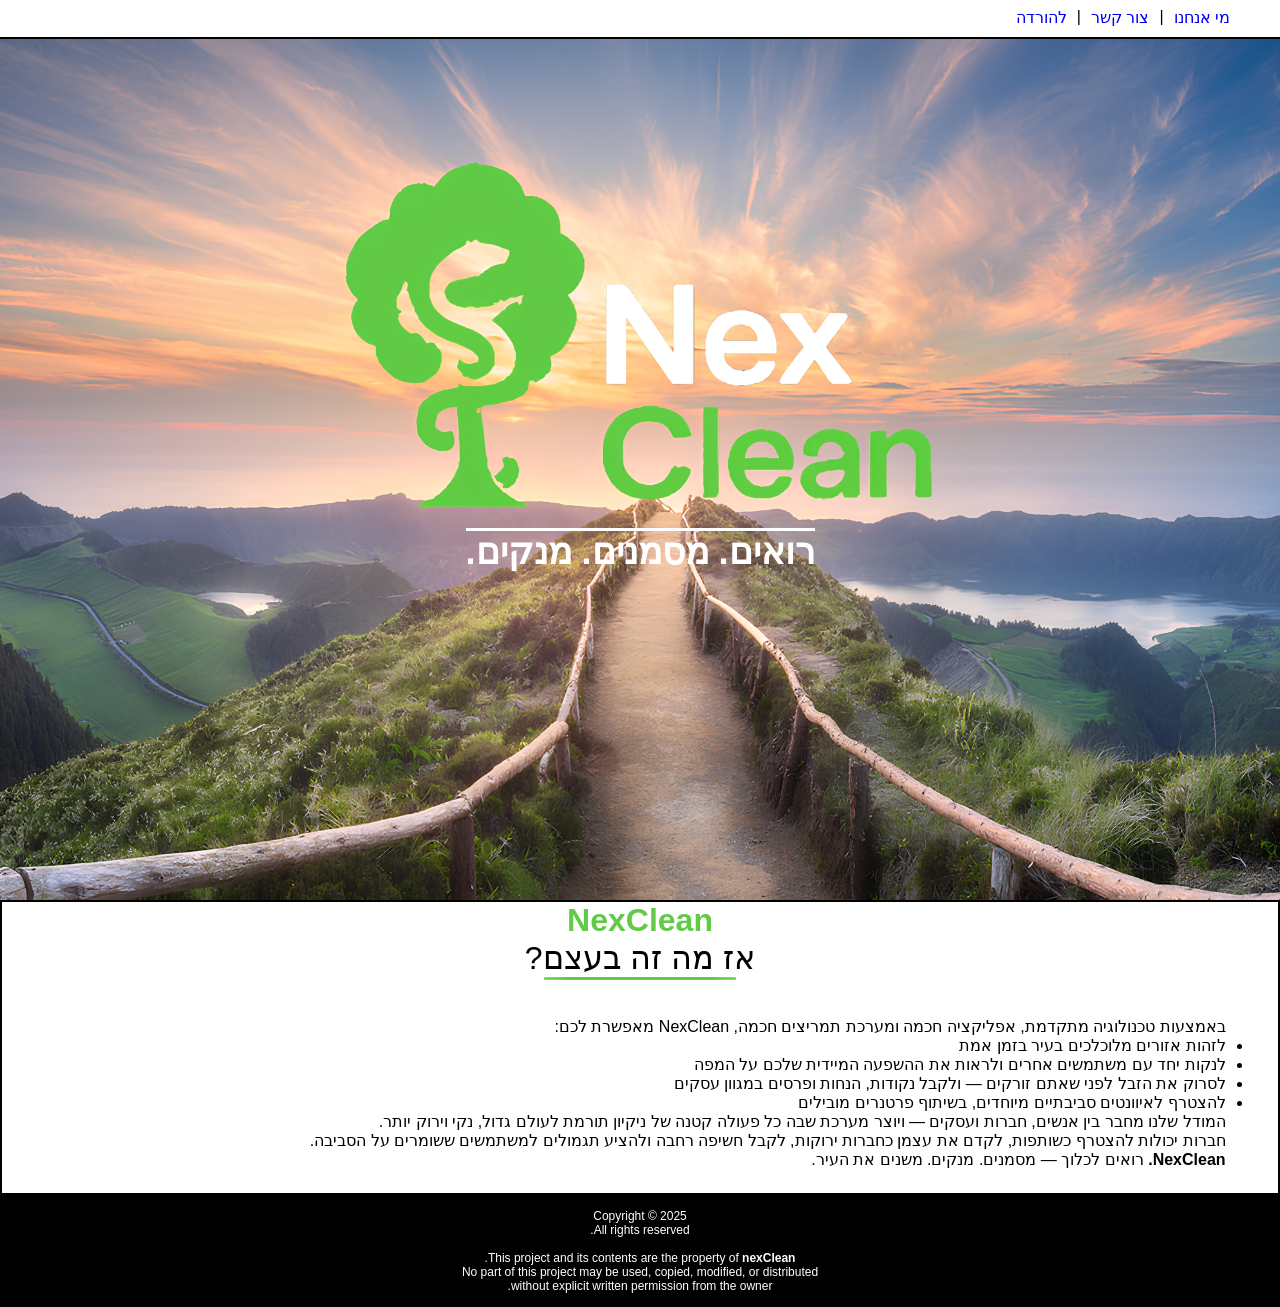
<file: index.html>
<!DOCTYPE html>
<html lang="he" dir="rtl">
<head>
    <meta charset="UTF-8">
    <meta name="viewport" content="width=device-width, initial-scale=1.0">
    <link rel="stylesheet" href="css/home.css">
    <link rel="stylesheet" href="css/styles.css">
    <title>Home page</title>
</head>
<body>
    <header>
        <nav class="header-nav">
            <a href="index.html">מי אנחנו</a>
            <span>|</span>
            <a href="ContactUs.html">צור קשר</a>
            <span>|</span>
            <a href="downloads.html">להורדה</a>
        </nav>
    </header>
    <section class="hero">
        
        
        <div class="hero-content">
            <hr class="hero-hr">
            <h1>רואים. מסמנים. מנקים.</h1>
        </div>
    </section>

    <div class="container">
        <div class="title">        
            <strong style="color: #62CA47;">NexClean</strong>
            <p>אז מה זה בעצם?</p>
            <hr style="width: 50%; border: none; border-radius: 20%; height: 3px; background-color: #62CA47;">
            <br>
        </div>
        
        <div class="content">
            <p>באמצעות טכנולוגיה מתקדמת, אפליקציה חכמה ומערכת תמריצים חכמה, NexClean מאפשרת לכם:</p>
        
            <ul>
                <li>לזהות אזורים מלוכלכים בעיר בזמן אמת</li>
                <li>לנקות יחד עם משתמשים אחרים ולראות את ההשפעה המיידית שלכם על המפה</li>
                <li>לסרוק את הזבל לפני שאתם זורקים — ולקבל נקודות, הנחות ופרסים במגוון עסקים</li>
                <li>להצטרף לאיוונטים סביבתיים מיוחדים, בשיתוף פרטנרים מובילים</li>
            </ul>

            <p>המודל שלנו מחבר בין אנשים, חברות ועסקים — ויוצר מערכת שבה כל פעולה קטנה של ניקיון תורמת לעולם גדול, נקי וירוק יותר.</p>

            <p>חברות יכולות להצטרף כשותפות, לקדם את עצמן כחברות ירוקות, לקבל חשיפה רחבה ולהציע תגמולים למשתמשים ששומרים על הסביבה.</p>

            <p><strong>NexClean.</strong> רואים לכלוך — מסמנים. מנקים. משנים את העיר.</p>
        </div>
        
    </div>

  <!--<footer>
        <p>&copy; 2025 NexClean. כל הזכויות שמורות.</p>
    </footer>-->  
   <footer class="copyright">
  Copyright © 2025<br>
  All rights reserved.<br><br>
  This project and its contents are the property of <strong>nexClean</strong>.<br>
  No part of this project may be used, copied, modified, or distributed<br>
  without explicit written permission from the owner.
</footer>
</body>
</html>
</file>
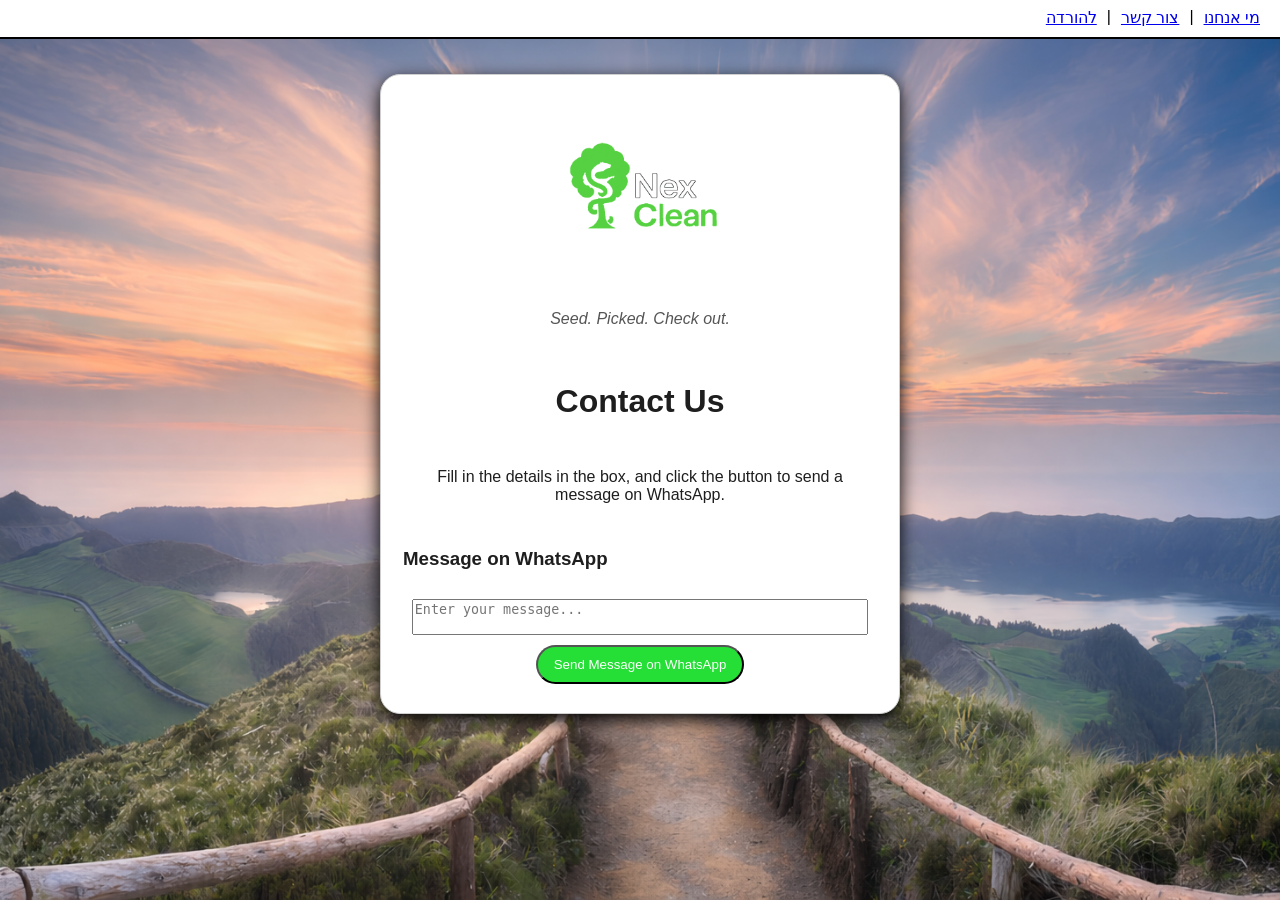
<file: ContactUs.html>
<!DOCTYPE html>
<html lang="he" dir="ltr">
<head>
    <meta charset="UTF-8">
    <meta name="viewport" content="width=device-width, initial-scale=1.0">
    <link rel="stylesheet" href="css/ContactUs.css">
    <link rel="stylesheet" href="css/styles.css">
    <title>Document</title>
</head>
<body>
    <header dir="rtl">
        <nav class="header-nav">
            <a href="index.html">מי אנחנו</a>
            <span>|</span>
            <a href="ContactUs.html">צור קשר</a>
            <span>|</span>
            <a href="downloads.html">להורדה</a>
        </nav>
    </header>

    <div class="card">
        <img
            src="images/nexclean_with_borders.png"
            alt="Profile image"
            class="profile-img"
        >
        <p class="quote">Seed. Picked. Check out.</p>
        <form action="https://wa.me/972549922316" target="_blank" class="contact-form">
            <h1>Contact Us</h1>
            <p>Fill in the details in the box, and click the button to send a message on WhatsApp.</p>
            <h3 style="align-self: flex-start;">Message on WhatsApp</h3>
            <textarea name="text" id="message" class="message" placeholder="Enter your message..." style="width:95%; resize: none; max-height: 40px;"></textarea>
            <button class="btn-whatsapp">Send Message on WhatsApp</button>
        </form>
   

    </div>
</body>
</html>
</file>
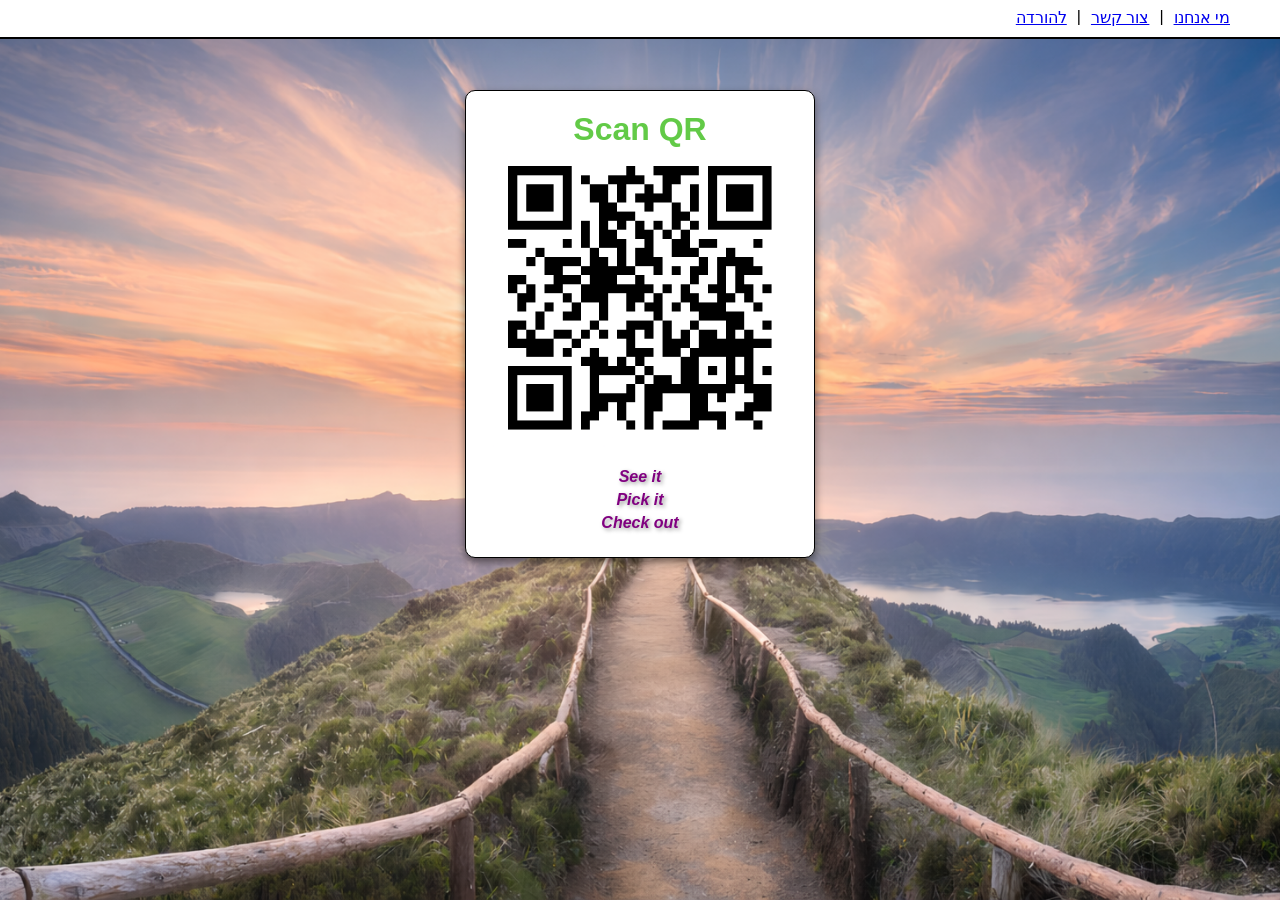
<file: downloads.html>
<!DOCTYPE html>
<html lang="he" dir="rtl">
<head>
    <meta name="viewport" content="width=device-width, initial-scale=1.0">
    <title>QR page</title>
    <link rel="stylesheet" href="css/downloads.css">
    <link rel="stylesheet" href="css/styles.css">
</head>
<body>
    <header>
        <nav class="header-nav">
            <a href="index.html">מי אנחנו</a>
            <span>|</span>
            <a href="ContactUs.html">צור קשר</a>
            <span>|</span>
            <a href="downloads.html">להורדה</a>
        </nav>
    </header>

    <img src="images/Background.png" class="bg">
    <div class="card">
    <h1>Scan QR</h1>
    <img src="images/qr.png" alt="QR_code" width="300">
        <div class="slogan">
            <p>See it</p>
            <p>Pick it</p>
            <p>Check out</p>
        </div>

    </div>
</body>
</html>
</file>
<file: css/home.css>
* {
    margin: 0;
    padding: 0;
    box-sizing: border-box;
    font-family:'Segoe UI', Tahoma, Geneva, Verdana, sans-serif;
}
body{
  min-height: 100vh;
  display: flex;
  flex-direction: column;
}
.container {
    display: flex;
    flex-direction: column;
    align-items: center;
    padding-bottom: 24px;
    border: 2px solid black;
}

.content {
    margin-left: 20%;
}

.hero {
    position: relative;
    width: 100%;
    height: 100vh;
    background-image: url("../images/NexCleanHero (1).png");
    background-size: cover;
    background-position: center;
    display: flex;
    flex-direction: column;
    justify-content: center;
    align-items: center;
    color: white;

}

a {
    text-decoration: none;
}

a:hover {
    color: #62CA47;
}

.hero-hr {
    border: none;
    height: 3px;
    background-color: white;
}

.hero-content{
    padding-top: 200px;
    text-align: center;
    max-width: 600px;
    font-size: x-large;
}

.title {
    width: 30%;
    border: 2px;
    font-size: xx-large;
    display: flex;
    flex-direction: column;
    align-items: center;
    text-align: center;
}
.copyright{
  margin-top: auto;
  width: 100%;
  background: black;
  color: white;
  text-align: center;
  font-size: 12px;
  padding: 14px 10px;
  box-sizing: border-box;
}
</file>
<file: css/styles.css>
header {
    position: fixed;
    top: 0;                 
    width: 100%;
    z-index: 1000;
    display: flex;
    justify-content: space-between;
    padding: 8px 50px 10px 10px; /* уменьшили вертикальные отступы */
    background-color: white;
    color: black;
    font-style: normal;
    border-bottom: 2px solid black;
}

.header-nav {
    display: flex;
    flex-direction: row;
    gap: 10px;
}
</file>
<file: css/ContactUs.css>
:root {
    --bg-color: #ffffff;
    --text-color: #1e1e1e;
    --bg-image: url("../images/Background.png");
}

html, body {
    height: 100%;
    margin: 0;
}

header {
    font-family: 'Segoe UI', Tahoma, Geneva, Verdana, sans-serif
}

body {
    background-color: var(--bg-color);
    color: var(--text-color);
    font-family: 'Lucida Sans', 'Lucida Sans Regular', 'Lucida Grande', 'Lucida Sans Unicode', Geneva, Verdana, sans-serif;
    background-image: var(--bg-image);
    background-size: cover;
    background-position: center;
    background-repeat: no-repeat;
    display: flex;
    justify-content: center;
    padding: 24px;
    box-sizing: border-box;
}

.title {
    font-size: 24px;
    margin: 12px 0;
}

.quote {
    font-style: italic;
    color: #555;
    margin-bottom: 24px;
}


.card {
    width: 520px;
    height: 640px;
    padding: 28px 22px;
    margin: 50px auto;
    text-align: center;
    border: 1px solid #cfcfcf;
    border-radius: 20px;
    box-shadow: 0px 6px 18px black;
    background: white;
    backdrop-filter: blur(2px);

    box-sizing: border-box;

    display: flex;
    flex-direction: column;
    justify-content: center;
    gap: 10px;
}

.contact-form {
    display: flex;
    flex-direction: column;
    justify-content: center;
    align-items: center;
    gap: 10px;
}

.profile-img {
    width: 180px;
    border-radius: 50%;
    margin: 0 auto;
}

.QRcode {
    width: 170px;
    margin: 0 auto;
    border: 3px solid black;
}

.btn-whatsapp {
    background-color: #25de36;
    padding: 10px 16px;
    border-radius: 21px;
    color: white;
    text-decoration: none;
    display: inline-block;
    margin: 0 auto;
}
</file>
<file: css/downloads.css>
* {
    margin: 0;
    padding: 0;
    box-sizing: border-box;
    font-family:'Segoe UI', Tahoma, Geneva, Verdana, sans-serif;
}

.card {
    border: 1px solid black;
    border-radius: 10px;
    padding: 20px;
    display: flex;
    flex-direction: column;
    justify-content: center;
    align-items: center;
    width: 350px;
    margin: 50px auto;
    box-shadow: 0 4px 8px rgba(0,0,0,0.5); /* optional shadow for modern look */
    background-color: #fff; /* optional background */
    margin-top: 90px; 
 margin-bottom: 30px;
}


.bg {
    position: fixed;
    top: 0;
    left: 0;
    width: 100%;
    height: 100%;
    object-fit: cover;
    z-index: -1;
}
h1{
    color: #62CA47;
}
.slogan {
    margin-top: 15px;
    text-align: center;
    font-style: italic;
    color: gray;
}

.slogan p {
    margin: 5px 0;
    font-weight: bold;
    font-size: 16px;
    color: purple;
    text-shadow: 2px 2px 4px rgba(0, 0, 0, 0.4);
}
</file>
